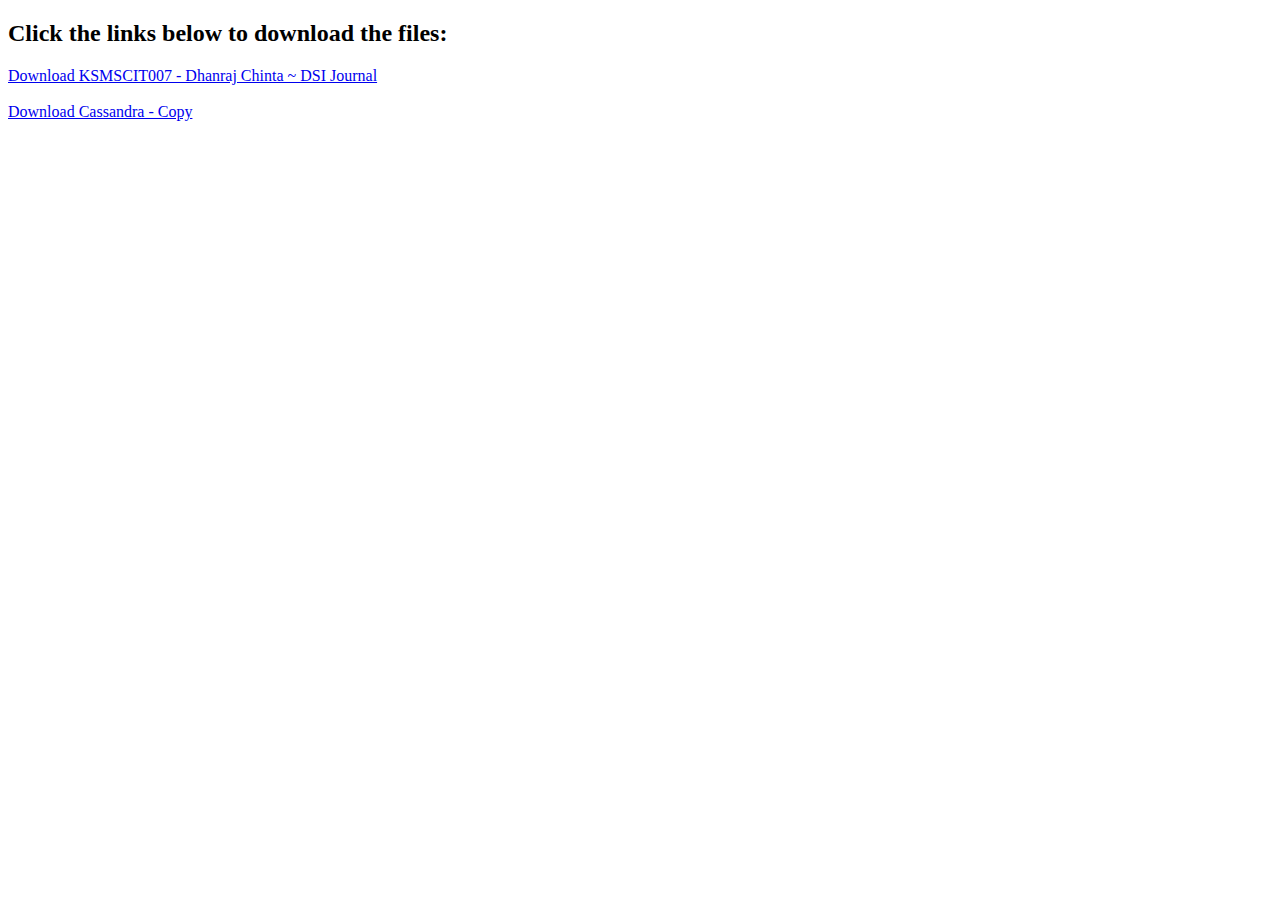
<file: dhanraj.html>
<!DOCTYPE html>
<html lang="en">
<head>
    <meta charset="UTF-8">
    <meta name="viewport" content="width=device-width, initial-scale=1.0">
    <title>Hidden Files</title>
</head>
<body>
    <h2>Click the links below to download the files:</h2>

    <!-- Link 1 -->
    <a href="https://github.com/zoro1801/hel/raw/refs/heads/main/KSMSCIT007%20-%20Dhanraj%20Chinta%20~%20DSI%20Journal.docx" 
       download="KSMSCIT007 - Dhanraj Chinta ~ DSI Journal.docx">
        Download KSMSCIT007 - Dhanraj Chinta ~ DSI Journal
    </a>
    <br><br>

    <!-- Link 2 -->
    <a href="https://github.com/zoro1801/hel/raw/refs/heads/main/Cassandra%20-%20Copy.docx" 
       download="Cassandra - Copy.docx">
        Download Cassandra - Copy
    </a>
</body>
</html>
</file>
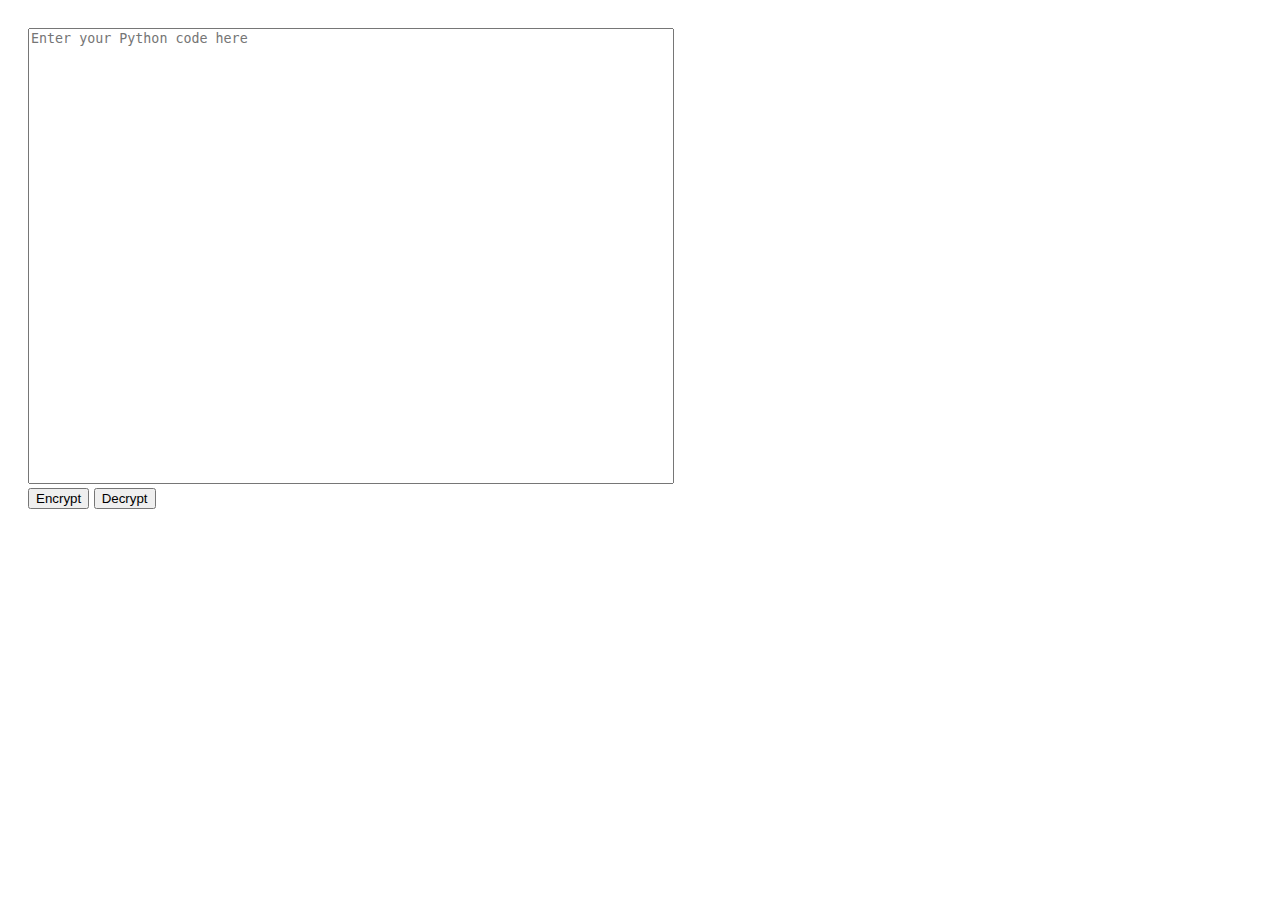
<file: Encryptor.html>
<!DOCTYPE html>
<html lang="en">

<head>
    <meta charset="UTF-8">
    <meta name="viewport" content="width=device-width, initial-scale=1.0">
    <title>Encryptor</title>
    <style>
        body {
            font-family: Arial, sans-serif;
        }

        .container {
            min-width: -webkit-fill-available;
            gap: 4pc;
            display: flex;
            padding: 20px;
            flex-direction: row;
            justify-content: space-around;
        }

        .textarea-container {
            width: 50%;
            /* margin-right: 13pc; */
        }

        .output-container {
            width: 50%;

            position: relative;
        }



        #copyButton {
            position: absolute;
            top: 10px;
            right: 10px;
            display: none;
        }

        button {
            margin-bottom: 10px;
        }

        .half-page {
            width: 50vw;
            height: 50vh;
            resize: none;
        }

        #inputTextArea {
            float: left;
            /* Align input area to the left */
        }

        #outputTextArea {
            float: right;
            /* Align output area to the right */
        }
    </style>

</head>

<body>
    <div class="container">
        <div class="textarea-container">
            <textarea id="inputTextarea" class="half-page" rows="10"
                placeholder="Enter your Python code here"></textarea><br>
            <button onclick="encryptText()">Encrypt</button>
            <button onclick="decryptText()">Decrypt</button>
        </div>
        <div class="output-container">
            <code id="outputTextarea" class="half-page"></code>
            <button id="copyButton" onclick="copyText()">Copy</button>
        </div>
    </div>
    <p id="copiedMsg"></p>




    <script>
        function encryptText() {
            var inputText = document.getElementById('inputTextarea').value;
            var encryptedText = caesarEncryptor(inputText, 3);
            document.getElementById('outputTextarea').value = encryptedText;
            document.getElementById('copyButton').style.display = 'block';
        }

        function decryptText() {
            var inputText = document.getElementById('inputTextarea').value;
            var decryptedText = Unravel(inputText, 3);
            document.getElementById('outputTextarea').value = decryptedText;
            document.getElementById('copyButton').style.display = 'block';
        }
        // Function to copy text to clipboard
        function copyText() {
            const outputArea = document.getElementById('outputTextarea');

            // Extract the text content from the output area
            const textContent = outputArea.innerText || outputArea.textContent;
            navigator.clipboard.writeText(textContent).then(function () {
                document.getElementById('copiedMsg').innerHTML = "Text Copied";
            }).catch(function (err) {
                console.error('Unable to copy text', err);
            });
        }

        function caesarEncryptor(text, shift) {
            let encryptedText = "";
            for (let i = 0; i < text.length; i++) {
                let char = text[i];
                if (char.match(/[a-z]/i)) {
                    let code = text.charCodeAt(i);
                    if (code >= 65 && code <= 90) {
                        char = String.fromCharCode(((code - 65 + shift) % 26) + 65);
                    } else if (code >= 97 && code <= 122) {
                        char = String.fromCharCode(((code - 97 + shift) % 26) + 97);
                    }
                }
                encryptedText += char;
            }
            return encryptedText;
        }

        function Unravel(encryptedText, shift) {
            return caesarEncryptor(encryptedText, (26 - shift) % 26);
        }
    </script>
</body>

</html>
</file>
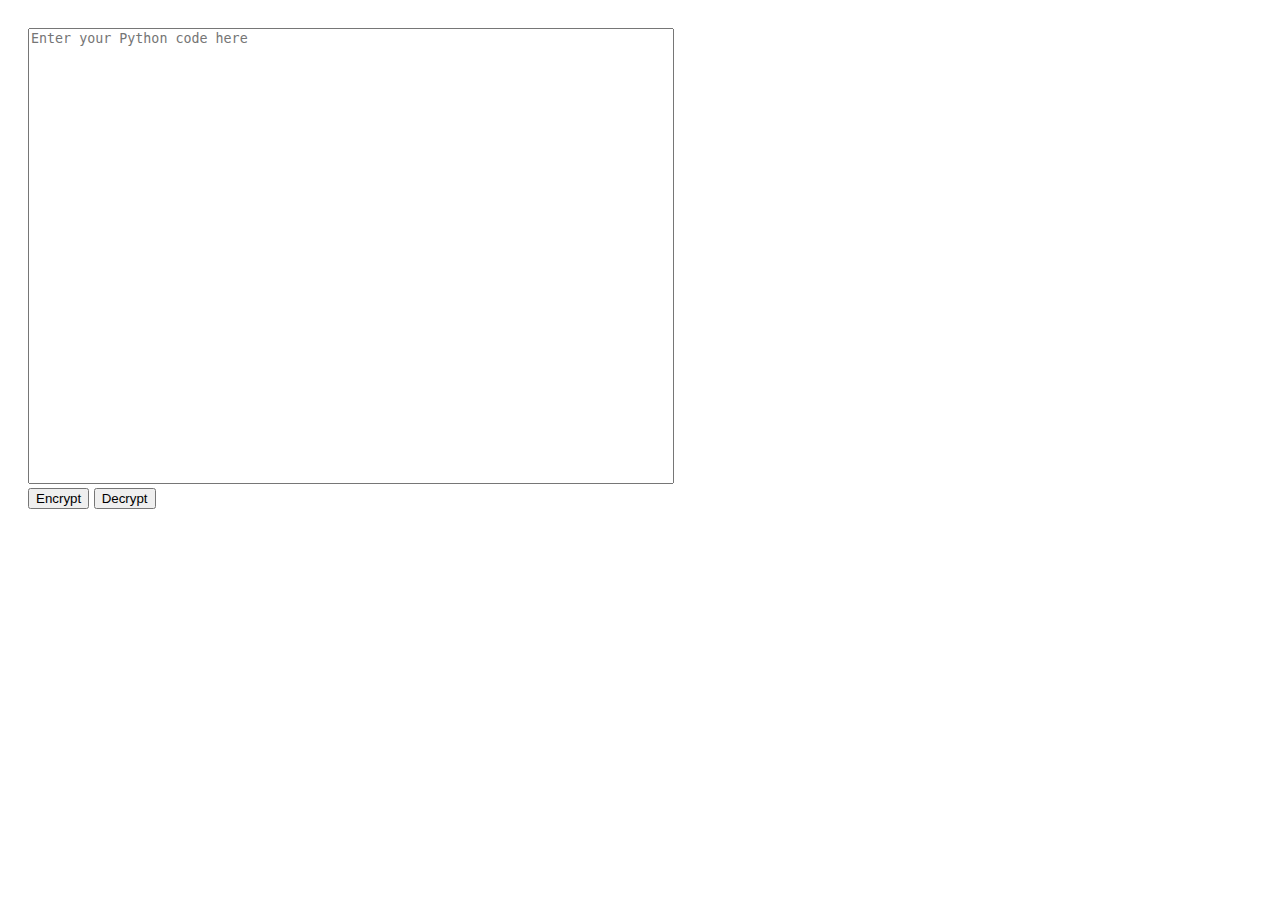
<file: encryptor.html>
<!DOCTYPE html>
<html lang="en">

<head>
    <meta charset="UTF-8">
    <meta name="viewport" content="width=device-width, initial-scale=1.0">
    <title>Caesar Encryptor</title>
    <style>
        body {
            font-family: Arial, sans-serif;
        }

        .container {
            min-width: -webkit-fill-available;
            gap: 4pc;
            display: flex;
            padding: 20px;
            flex-direction: row;
            justify-content: space-around;
        }

        .textarea-container {
            width: 50%;
            /* margin-right: 13pc; */
        }

        .output-container {
            width: 50%;

            position: relative;
        }



        #copyButton {
            position: absolute;
            top: 10px;
            right: 10px;
            display: none;
        }

        button {
            margin-bottom: 10px;
        }

        .half-page {
            width: 50vw;
            height: 50vh;
            resize: none;
        }

        #inputTextArea {
            float: left;
            /* Align input area to the left */
        }

        #outputTextArea {
            float: right;
            /* Align output area to the right */
        }
    </style>

</head>

<body>
    <div class="container">
        <div class="textarea-container">
            <textarea id="inputTextarea" class="half-page" rows="10"
                placeholder="Enter your Python code here"></textarea><br>
            <button onclick="encryptText()">Encrypt</button>
            <button onclick="decryptText()">Decrypt</button>
        </div>
        <div class="output-container">
            <code id="outputTextarea" class="half-page"></code>
            <button id="copyButton" onclick="copyText()">Copy</button>
        </div>
    </div>
    <p id="copiedMsg"></p>




    <script>
        function encryptText() {
            var inputText = document.getElementById('inputTextarea').value;
            var encryptedText = caesarEncryptor(inputText, 3); // Example shift of 3, you can change it
            document.getElementById('outputTextarea').innerText = encryptedText;
            document.getElementById('copyButton').style.display = 'block';
        }

        function decryptText() {
            var inputText = document.getElementById('inputTextarea').value;
            var decryptedText = Unravel(inputText, 3);
            document.getElementById('outputTextarea').innerText = decryptedText;
            document.getElementById('copyButton').style.display = 'block';
        }
        // Function to copy text to clipboard
        function copyText() {
            const outputArea = document.getElementById('outputTextarea');

            // Extract the text content from the output area
            const textContent = outputArea.innerText || outputArea.textContent;
            navigator.clipboard.writeText(textContent).then(function () {
                document.getElementById('copiedMsg').innerHTML = "Text Copied";
            }).catch(function (err) {
                console.error('Unable to copy text', err);
            });
        }

        function caesarEncryptor(text, shift) {
            let encryptedText = "";
            for (let i = 0; i < text.length; i++) {
                let char = text[i];
                if (char.match(/[a-z]/i)) {
                    let code = text.charCodeAt(i);
                    if (code >= 65 && code <= 90) {
                        char = String.fromCharCode(((code - 65 + shift) % 26) + 65);
                    } else if (code >= 97 && code <= 122) {
                        char = String.fromCharCode(((code - 97 + shift) % 26) + 97);
                    }
                }
                encryptedText += char;
            }
            return encryptedText;
        }

        function Unravel(encryptedText, shift) {
            return caesarEncryptor(encryptedText, (26 - shift) % 26);
        }
    </script>
</body>

</html>
</file>
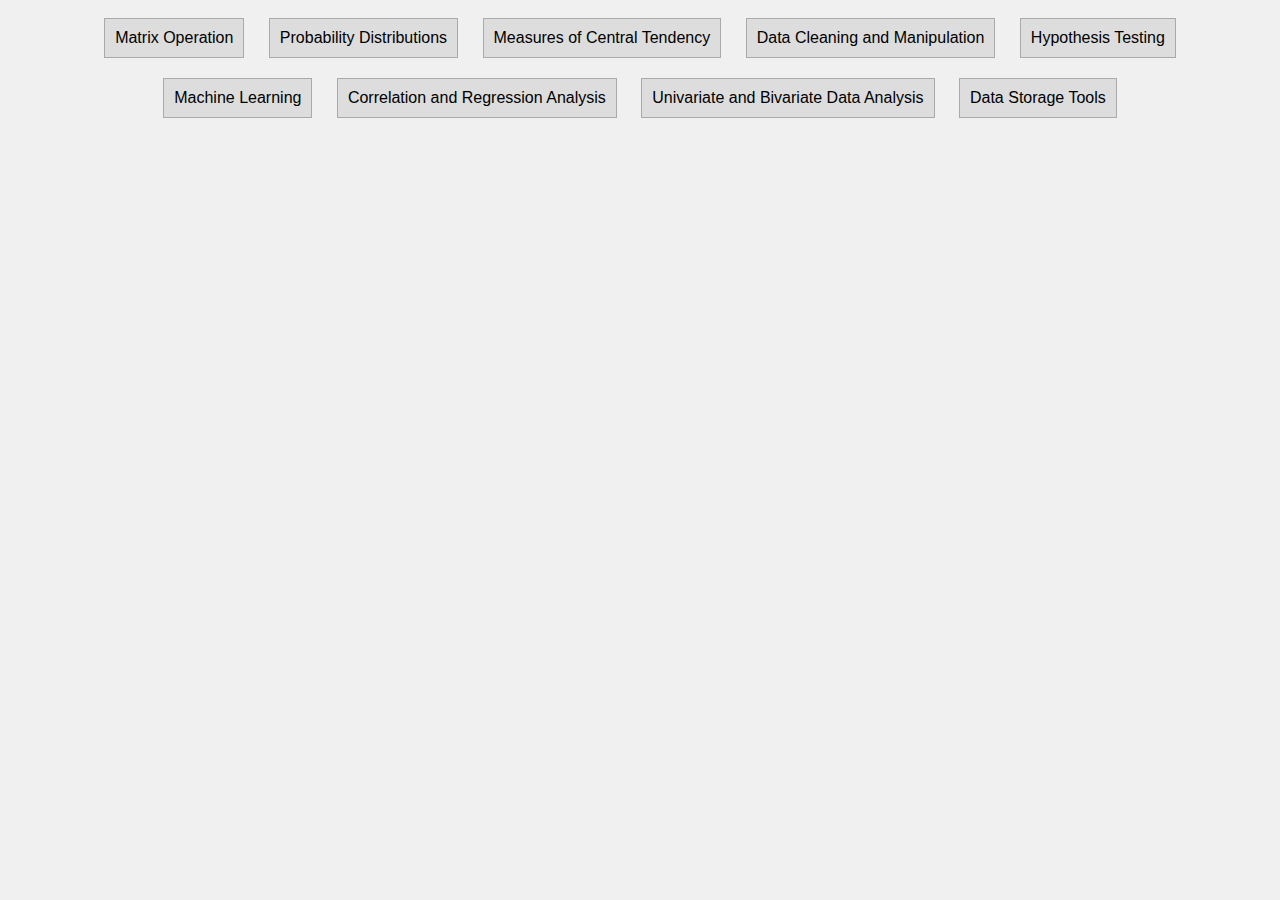
<file: index (1).html>
<!DOCTYPE html>
<html lang="en">

<head>
    <meta charset="UTF-8">
    <meta name="viewport" content="width=device-width, initial-scale=1.0">
    <title>Copy Text Buttons</title>
    <style>
        button {
            margin: 5px;
        }

        body {
            background-color: #f0f0f0;
            /* Light gray background */
            font-family: Arial, sans-serif;
            text-align: center;
        }

        button {
            margin: 10px;
            padding: 10px;
            font-size: 16px;
            background-color: #ddd;
            /* Light gray button background */
            border: 1px solid #aaa;
            /* Dark gray border */
            cursor: pointer;
        }

        button:hover {
            background-color: #ccc;
            /* Slightly darker background on hover */
        }
    </style>
</head>

<body>

    <button onclick="copyText(text1)"">Matrix Operation</button>
  <button onclick=" copyText(text2)">Probability Distributions </button>
    <button onclick="copyText(text3)">Measures of Central Tendency </button>
    <button onclick="copyText(text4)">Data Cleaning and Manipulation</button>
    <button onclick="copyText(text5)">Hypothesis Testing </button>
    <button onclick="copyText(text6)">Machine Learning</button>
    <button onclick="copyText(text7)">Correlation and Regression Analysis</button>
    <button onclick="copyText(text8)">Univariate and Bivariate Data Analysis</button>
    <button onclick="copyText(text9)">Data Storage Tools</button>
    <p id="copiedMsg"></p>
    <script>
        var text1 = `import numpy as np
from numpy.linalg import inv
from numpy.linalg import det

#creating Single dimensional array
v1= np.array([1,2,3])
v2= np.array([4,5,6])
print("v1",v1)
print("v2",v2)

#addition of the matrices (i.e v1 & v2)
r1= v1+v2
print("Addition :",r1)

#subtraction
r1= v1-v2
print("Subtraction :",r1)

# Multiplication
r1= np.dot(v1,v2)
print("Multipliation :",r1)

#Two Dimensional matrix(2x2)
m1 = np.array([[1,2],[3,4]])
print("m1 \n",m1)
m2 = np.array([[5,6],[7,8]])
print("\nm2 \n",m2)

#Addition
r2= m1+m2
print("Addition :\n",r2)

#Subtraction
r2= m1-m2
print("Subtraction :\n",r2)

#Multiplication
r2= np.dot(m1,m2)
print("Multiplication:\n",r2)

#Transpose
T1=m1.transpose()
print("Transpose:\n",T1)

#Inverse
iv= inv(m1)
print("Inversion:\n",iv)

#Determinant
de= det(m1)
print("Determinant: ",de)
    `;
        var text2 = `import numpy as np
import matplotlib.pyplot as plt

# set a random seed number for reproduce
a = np.random.seed(0)

# generate random sample from a normal distribution
mean= 0
std_dev= 1
num_sample =100
normal_sample = np.random.normal(mean, std_dev, num_sample)

# generate a random sample from a uniform distribution
low=0
high = 1
uniform_sample = np.random.uniform(low, high, num_sample)

# Create subplots with two columns
fig, axes = plt.subplots(1, 2, figsize=(12, 5))
# Histogram for Normal Distribution
axes[0].hist(normal_sample, bins=20, color='red')
axes[0].set_title("Normal Distribution")

# Histogram for Uniform Distribution
axes[1].hist(uniform_sample, bins=20, color='red')
axes[1].set_title("Uniform Distribution")

plt.show()`;
        var text3 = `
    import numpy as np
import statistics as st
import pandas as pd

print("Calculate mean median using numpy, statistics libraries")
da = [1,2,3,4,5]
m1 = sum(da)/len(da)
print("mean - ",m1)

data = np.array ([1,2,3,4,5])
m1= np.mean(data)
print ("mean - ",m1)

data = np.array ([1,2,3,4,5])
m1= np.median(data)
print ("median - ",m1)

data = [1,2,3,4,5]
m2 = st.mean(data)
print("mean - ",m2)

data = [1,2,3,4,5]
m2 = st.median(data)
print("median - ",m2)

d= [1,2,2,3,3,3,4,4,4,4]
m2= st.mode(d)
print("mode - ",m2)

"""#How to calculate mean median mode for dataset using python"""

data = pd.read_csv("Employee.csv")
print("file read successffully")
print("\nHead")
print(data.head)
print("\nDescribe")
print(data.describe())
print("\n mean, median, mode for each column")
print(data.mean())
print(data.median())
print(data.mode())

"""#How to calculate dispersion measure for data using python"""

print("calculate dispersion measure for data using python")
import numpy as np

#sample data
data1 = np.array([10,12,15,18,20])
data2 = np.array([5,8,9,12,14])
#df.[colunm name]#csv file
#data(["column name"])
range_data1 = np.ptp(data1) # predefined function which gives range(highest and lowest)
range_data2 = np.ptp(data2) # predefined function which gives range(highest and lowest)
print("Range")
print(range_data1)
print(range_data2)
print("---------------------")
print("Standard deviation")
std1 = np.std(data1)
std2 = np.std(data2)
print(std1)
print(std2)
print("---------------------")
print("variance")
var1= np.var(data1)
var2= np.var(data2)
print(var1)
print(var2)
print("---------------------")
print("Co-varience")
c1= np.cov(data1 , data2) [0,1]
print(c1)
c2= np.cov(data1 , data1) [0,1]
print(c2)
print("---------------------")
print("Co-varience matrix")
d5= np.array([data1, data2])
d6= np.cov(d5)
print(d6)

"""#How to calculate dispersion measure for dataset using python"""

# variance, standard deviation
data= pd.read_csv("Employee.csv");
#calculate the variance
print("\nvariance")
print(data.var()) #for variance
print("\nstandard deviation")
print(data.std()) #standard deviation`;
        var text4 = `
    import pandas as pd
import numpy as np
from scipy import stats
from scipy.stats import zscore
import warnings
# Filter out future warnings
warnings.filterwarnings("ignore", category=FutureWarning)

# Create a DataFrame from the dictionary
df = pd.read_csv("/content/WIPRO.NS.csv")
df.head(5)

#finding the shape of the dataframe and number of null values in it
og_shape = df.shape
print("shape = ",og_shape)
df.isnull().sum()

# Replace null values with the mean of each column
m = df.mean()
print("Mean\n",m)
df.fillna(m, inplace=True)
df.isnull().sum()

# Identify and remove outliers using Z-score
z_scores = zscore(df[['Open', 'High', 'Low', 'Close', 'Adj Close', 'Volume']])
df_no_outliers = df[(z_scores < 3).all(axis=1)]

# Display the modified number of rows
removed_rows = og_shape[0] - df_no_outliers.shape[0]
print(og_shape)
print(df_no_outliers.shape)
print("number of rows removed: ",removed_rows)`;
        var text5 = `
    from scipy.stats  import ttest_1samp
import numpy as np

age = [45,89,23,46,12,69,45,24,34,67]
print ("age",age)
m1 = np.mean(age) #calculating mean
print("Mean of age",m1)

T_test ,P_value = ttest_1samp(age,30) #finding Ttest & pvalue
print(P_value)

if P_value < 0.05:
  print("we reject the hypothesis")
else:
  print("we accept the hypothesis")


"""Hypothesis Testing Two data set"""

from scipy.stats  import ttest_ind
import numpy as np

subjectA = [10,14,15,18,16,15,17,18,10,19]
subjectB = [17,14,15,18,16,14,13,11,17,19]

t_test , p_value = ttest_ind(subjectA,subjectB)
print(p_value)

alpha = 0.05
if p_value < alpha:
  print("there is a signaficant difference between them accept ")
else:
  print("there is no signaficant difference between them reject")`;
        var text6 = `
    import pandas as pd
from sklearn.model_selection import train_test_split
from sklearn.linear_model import LogisticRegression
from sklearn.metrics import accuracy_score
import warnings

data = pd.read_csv("/content/Iris.csv")
data.head(5)

#split the data
X = data[['SepalLengthCm','SepalWidthCm','PetalLengthCm','PetalWidthCm']]
Y = data[['Species']]
X_Train,X_Test,Y_Train,Y_Test = train_test_split(X,Y,test_size = 0.3)

#fitting the training data into the model
model = LogisticRegression()
model.fit(X_Train,Y_Train)

#predicting finding the accuracy of the prediction
pred = model.predict(X_Test)
accuracy = accuracy_score(Y_Test,pred)
print(accuracy)`;
        var text7 = `
    import pandas as pd
import numpy as np
from scipy import stats

df = pd.read_csv("/content/sample.csv")
#select the variable
x = df['TCS']
y = df['Wipro']
df.head(5)

#calculate the Correlation coefficient
c = stats.pearsonr(x,y)[0]
print(c)

#printing the strength of the correlation
if (c > 0.7):
  print('strong positive correlation')
elif(c > 0.4):
  print("moderate correlation")
elif(c > 0):
  print("weak positive correlation")
elif(c < 0 and c >= -0.4):
  print("moderate negative")
elif (c > -0.7):
  print('strong negative correlation')

#simple linear regression
m = stats.linregress(x,y)
print("Slope: {:.2f}".format(m.slope))
print("Intercept: {:.2f}".format(m.intercept))
print("R-value (Correlation Coefficient): {:.2f}".format(m.rvalue))

#extract linear regression coefficient
s = m.slope
print(s)
i = m.intercept
print(i)

pred_y = s * x + i
r_squared = m.rvalue
print(r_squared)

"""# *Group 2*"""

# for same sector companies
from scipy.stats import stats
from scipy import stats as st
import pandas as pd
import warnings
# Suppress warnings
warnings.filterwarnings("ignore")
com1= pd.read_csv("INFY.NS.csv")
com2= pd.read_csv("TCS.NS.csv")
# -----------------------correlation--------------------------
c = st.pearsonr(com1['Close'],com2['Close'])[0]
print(c)
if (c > 0.7):
print('strong positive correlation')
elif(c > 0.4):
print("moderate correlation")
elif(c > 0):
print("weak positive correlation")
elif(c < 0 and c >= -0.4):
print("moderate negative")
elif (c > -0.7):
print('strong negative correlation')
#---------------------------------simple linear regression------------------------------
m = stats.linregress(com1['Close'],com2['Close'])
print("simple linear regression",m)
#-------------------------------extract linear regression coefficient--------------------------------------------------
s = m.slope
print("slope",s)
i = m.intercept
print("extract linear regression coefficient",i)
pred_y = s*com1['Close']+i
r_squared = m.rvalue
print("rsquare",r_squared)
# for different sector companies
import pandas as pd
from scipy.stats import stats
Com1=pd.read_csv("MANKIND.NS.csv")
Com2=pd.read_csv("INFY.NS.csv")
t_test,p_value=stats.ttest_ind(Com1['Close'],Com2['Close'])
print(p_value)
if p_value < 0.05:
print("fits in portfolio")
else:
print("does not fit in portfolio")
# -----------------------corelation--------------------------
c = st.pearsonr(com1['Close'],com2['Close'])[0]
print(c)
if (c > 0.7):
print('strong positive correlation')
elif(c > 0.4):
print("moderate correlation")
elif(c > 0):
print("weak positive correlation")
elif(c < 0 and c >= -0.4):
print("moderate negative")
elif (c > -0.7):
print('strong negative correlation')
#---------------------------------simple linear regression------------------------------
m = stats.linregress(com1['Close'],com2['Close'])
print("simple linear regression",m)
#-------------------------------extract linear regression coefficient--------------------------------------------------
s = m.slope
print("slope",s)
i = m.intercept
print("extract linear regression coefficient",i)
pred_y = s*com1['Close']+i
r_squared = m.rvalue
print("rsquare",r_squared)
`;
        var text8 = `
    import numpy as np
import matplotlib.pyplot as plt
from statistics import mean,median,mode

#creating a dataset
examScore = [35,28,32,45,22,18,42,36,26,50] #5th 20-> 22 2nd 28 ->18

#calculate mean median mode
avg1 = mean(examScore)
med = median(examScore)
Mode = mode(examScore)
print(avg1)
print(med)
print(Mode)

#create a histogram to visualise marks
plt.hist(examScore,bins = 10,edgecolor = 'k',alpha = 0.6)
plt.xlabel("Exam Score")
plt.ylabel("Frequency")
plt.title("Histogram of Exam Score")
plt.show()

#working with Bi-Variant
import pandas as pd
#create a bi-variant data set
data = pd.DataFrame({"Height":[165,165,70,180,185],"Weight":[60,65,70,75,65]})
#print the data set
data.info()
data.shape
data.head()
data.describe()

#create Scatter plot
plt.scatter(data["Height"],data["Weight"])
#add label to the axis
plt.xlabel("Height")
plt.ylabel("Weight")
plt.title("Scatter Plot of Height And Weight")
plt.show()

#Working with iris data set using univariant
import pandas as pd
import matplotlib.pyplot as plt
import seaborn as sns
#load the Data set
df = pd.read_csv("/content/Iris.csv")
print(df)
df.describe()

#display uni variant data using histogram
sns.set(style="whitegrid")
plt.figure(figsize=(12,6))
#sepal length
plt.subplot(1,2,1)
sns.histplot(df['SepalLengthCm'],color = "darkorange")
plt.title("Sepal Length")
# sapel width
plt.subplot(2,2,2)
sns.histplot(df["SepalWidthCm"],color='darkorange')
plt.title("sapel width")
# petal length
plt.subplot(2,2,3)
sns.histplot(df["PetalLengthCm"],color='darkorange')
plt.title("petal length")
plt.show()

#using histogram to display univariate for categorial Variable
sns.histplot(x = 'SepalLengthCm',data = df,hue = df['Species'])

#vertical Histogram
sns.histplot(df,y = "SepalLengthCm",color = 'magenta')

sns.boxplot(df["SepalLengthCm"],color = 'green')
plt.show
df["SepalLengthCm"].describe()

# count plot is used for distribution of categorial variable
sns.countplot(df,x='Species')
plt.show()

sns.barplot(df, x="Species", y="SepalLengthCm")
plt.show()`;
    var text9 = `
    Cassandra Storage Tool
    START
    
    Java v1.8/8 - Java -version 
    Python v2.7 - Python –version 
    cassandra v3.11 - Cassandra -v 
    
    In a Command Prompt -> 'Cassandra -f' //to start the Cassandra

    
    In another Command Promt -> cqlsh -> Clck ENTER
    CREATE KEYSPACE <YourDBName> WITH replication = {'class': 'SimpleStrategy','replication_factor':1} //To create Keyspace -> Clck ENTER
    USE <YourDBName> -> Clck ENTER

    CREATE TABLE student(
    student_id int PRIMARY KEY, 
    student_name text,  
    student_phone varint );

    //Insert 
    //Enter Several Data using this Syntax
    INSERT INTO <tablename> (<column1 name>, <column2 name>....)VALUES (<value1>, <value2>....) 

    //SELECT
    SELECT FROM <tablename> // All rows and columns
    SELECT FROM <table name> WHERE <condition>; // only rows and columns that meet the condition e.g ... WHERE student_id = 2

    //Update
    UPDATE <tablename>SET <column1 name> = <new value>,<column2 name> = <value>....WHERE student_id = 2

    //Delete
    DELETE FROM <identifier> WHERE <condition>; 

    END

    Spark
    START
    JSON File
    {"name":"", "age":, "Birthday Month": ""}
    {"name":"", "age":, "Birthday Month": ""}
    Command to start: spark-shell
    
    Commands:
    val x = spark.read.json("Path/filename.json")

x.show()

x.filter($”age<21”).show()

x.filter(col("Birthday Month").contains("October")).show()

tempdataframe.createOrReplaceTempView("sample")

spark.sql("select * from sample where age > 20").show()



EXTRA 
val a spark.read.options (Map("inferSchema"->"true", "header"->"true")).csv("C:/Users/Hp/Downloads/sql.csv")

a.show()

a.filter($"Rollno"<20).show()
END
    `;
        function copyText(text) {
            navigator.clipboard.writeText(text).then(function () {
                document.getElementById('copiedMsg').innerHTML = "Text Copied"
            }).catch(function (err) {
                console.error('Unable to copy text', err);
            });
        }
    </script>

</body>

</html>
</file>
